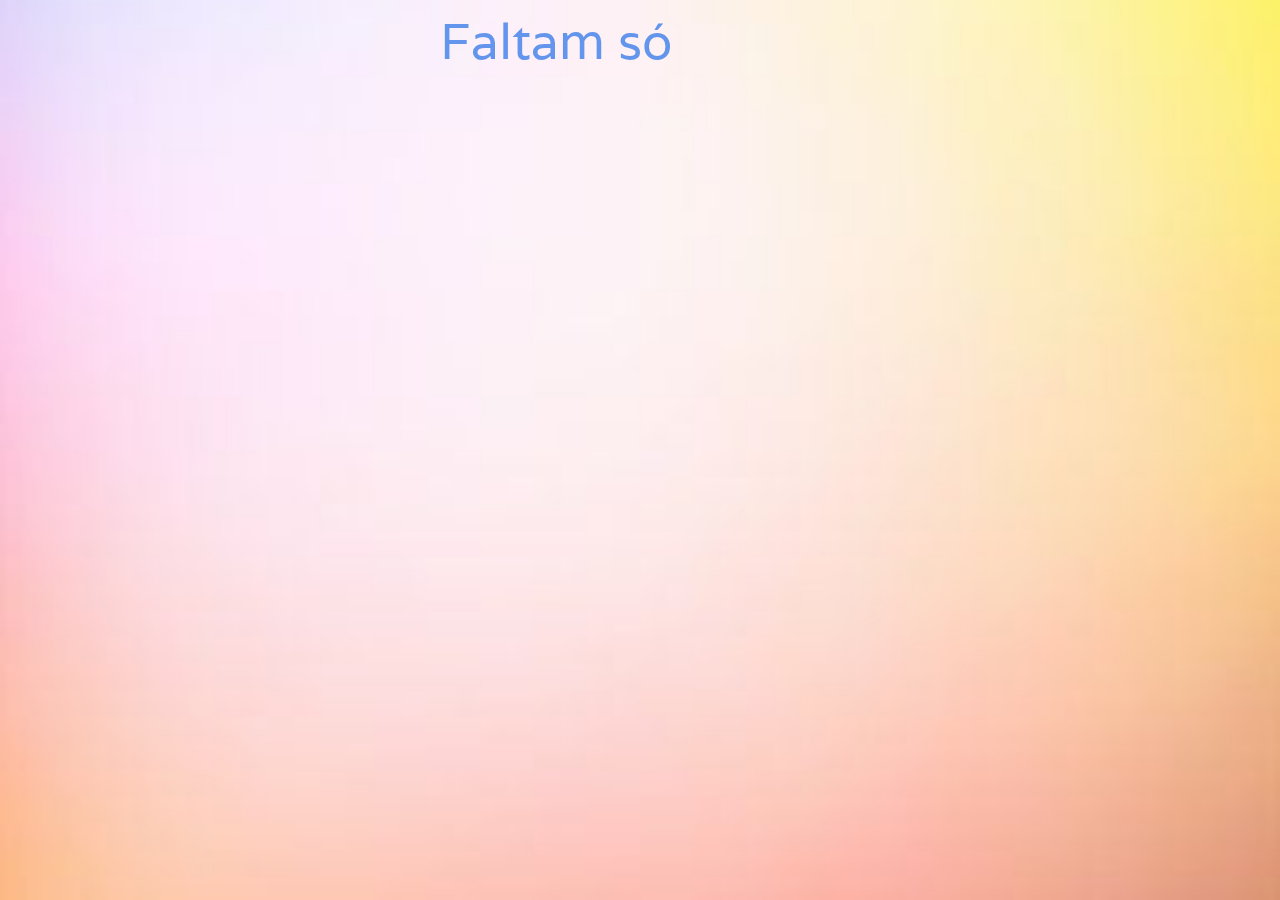
<file: index.html>
<!DOCTYPE html>
<html>

<head>
    <meta charset="utf-8" />
    <meta http-equiv="X-UA-Compatible" content="IE=edge">
    <title>Contador</title>
    <meta name="viewport" content="width=device-width, initial-scale=1">
    <link href='https://fonts.googleapis.com/css?family=Varela' rel='stylesheet' type='text/css'>
    <link rel="stylesheet" type="text/css" media="screen" href="main.css" />
    <script src="main.js"></script>
</head>

<body>
    <div class="container">
        <div class="row align-items-center">
            <div class="col">
                <span class="title"></span>
                <div class="glitch">Faltam só </div>
                <h1 class="glitch"  id="demo">
                </h1>
            </div>
        </div>
    </div>
</body>

</html>
</file>
<file: main.css>
html{
    background: url(img/background.jpg) no-repeat center fixed;
    background-size: cover;
    box-sizing: border-box;
}

body {
    font-family: "Varela", sans-serif;
  }
  
  .glitch {
    flex-direction: column;
    color:cornflowerblue;
    font-size: 50px;
    position: relative;
    width: 400px;
    margin: 0 auto;
  }
  
  @keyframes noise-anim {
    0% {
      clip: rect(33px, 9999px, 22px, 0);
    }
    5% {
      clip: rect(55px, 9999px, 55px, 0);
    }
    10% {
      clip: rect(77px, 9999px, 67px, 0);
    }
    15% {
      clip: rect(17px, 9999px, 37px, 0);
    }
    20% {
      clip: rect(56px, 9999px, 70px, 0);
    }
    25% {
      clip: rect(60px, 9999px, 28px, 0);
    }
    30% {
      clip: rect(8px, 9999px, 92px, 0);
    }
    35% {
      clip: rect(17px, 9999px, 86px, 0);
    }
    40% {
      clip: rect(23px, 9999px, 92px, 0);
    }
    45% {
      clip: rect(56px, 9999px, 98px, 0);
    }
    50% {
      clip: rect(32px, 9999px, 81px, 0);
    }
    55% {
      clip: rect(68px, 9999px, 38px, 0);
    }
    60% {
      clip: rect(45px, 9999px, 98px, 0);
    }
    65% {
      clip: rect(59px, 9999px, 70px, 0);
    }
    70% {
      clip: rect(1px, 9999px, 49px, 0);
    }
    75% {
      clip: rect(73px, 9999px, 50px, 0);
    }
    80% {
      clip: rect(11px, 9999px, 78px, 0);
    }
    85% {
      clip: rect(2px, 9999px, 45px, 0);
    }
    90% {
      clip: rect(75px, 9999px, 30px, 0);
    }
    95% {
      clip: rect(39px, 9999px, 47px, 0);
    }
    100% {
      clip: rect(45px, 9999px, 51px, 0);
    }
  }
  .glitch:after {
    content: attr(data-text);
    position: absolute;
    left: 2px;
    text-shadow: -1px 0 red;
    top: 0;
    color: white;
    background: black;
    overflow: hidden;
    clip: rect(0, 900px, 0, 0);
    animation: noise-anim 2s infinite linear alternate-reverse;
  }
  
  @keyframes noise-anim-2 {
    0% {
      clip: rect(24px, 9999px, 7px, 0);
    }
    5% {
      clip: rect(62px, 9999px, 66px, 0);
    }
    10% {
      clip: rect(65px, 9999px, 13px, 0);
    }
    15% {
      clip: rect(97px, 9999px, 53px, 0);
    }
    20% {
      clip: rect(18px, 9999px, 13px, 0);
    }
    25% {
      clip: rect(4px, 9999px, 43px, 0);
    }
    30% {
      clip: rect(54px, 9999px, 87px, 0);
    }
    35% {
      clip: rect(23px, 9999px, 63px, 0);
    }
    40% {
      clip: rect(30px, 9999px, 43px, 0);
    }
    45% {
      clip: rect(12px, 9999px, 4px, 0);
    }
    50% {
      clip: rect(45px, 9999px, 63px, 0);
    }
    55% {
      clip: rect(77px, 9999px, 51px, 0);
    }
    60% {
      clip: rect(33px, 9999px, 37px, 0);
    }
    65% {
      clip: rect(55px, 9999px, 100px, 0);
    }
    70% {
      clip: rect(37px, 9999px, 42px, 0);
    }
    75% {
      clip: rect(94px, 9999px, 90px, 0);
    }
    80% {
      clip: rect(11px, 9999px, 49px, 0);
    }
    85% {
      clip: rect(45px, 9999px, 85px, 0);
    }
    90% {
      clip: rect(83px, 9999px, 37px, 0);
    }
    95% {
      clip: rect(46px, 9999px, 74px, 0);
    }
    100% {
      clip: rect(68px, 9999px, 55px, 0);
    }
  }
  .glitch:before {
    content: attr(data-text);
    position: absolute;
    left: -2px;
    text-shadow: 1px 0 blue;
    top: 0;
    color: white;
    background: black;
    overflow: hidden;
    clip: rect(0, 900px, 0, 0);
    animation: noise-anim-2 3s infinite linear alternate-reverse;
  }
</file>
